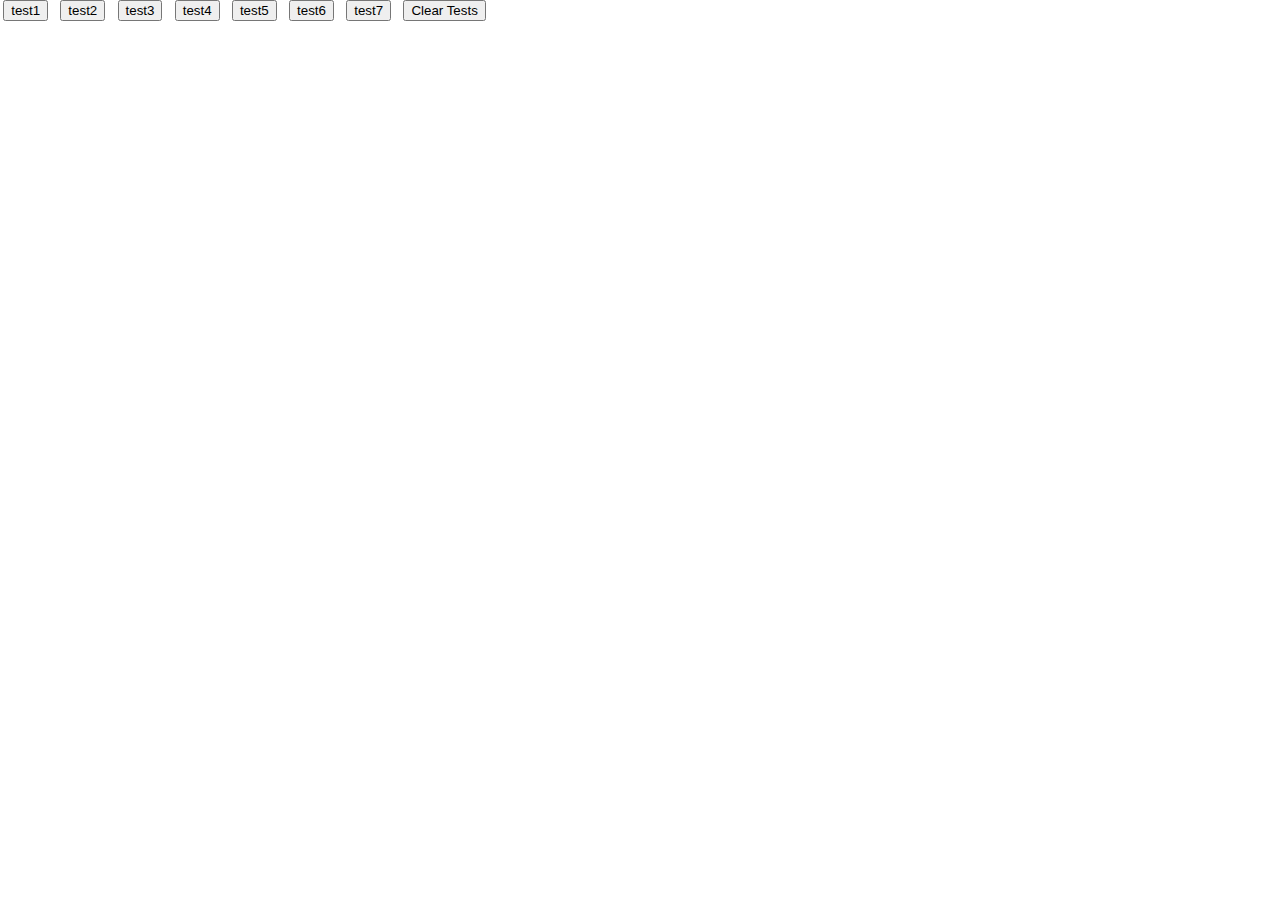
<file: Testing_webpage.html>
<!DOCTYPE html>
<html lang="en">
<head>
	<meta charset="utf-8">
	<meta http-equiv="X-UA-Compatible" content="IE=edge">
    <meta name="viewport" content="width=device-width, initial-scale=1.0, minimum-scale=1.0">
	<title>Render Testing</title>
	<link rel="stylesheet" href="./css/stylesheet.css">
  <script src="src/Render.js"></script>
  <script src="src/NewZealand.js"></script>
</head>
<body>

<button onclick="test1()">test1</button>
<button onclick='test2()'>test2</button>
<button onclick='test3()'>test3</button>
<button onclick='test4()'>test4</button>
<button onclick='test5()'>test5</button>
<button onclick='test6()'>test6</button>
<button onclick='test7()'>test7</button>
<button onclick='clearTests()'>Clear Tests</button>

<script>
const myRender = new Render()

function test1() {
  myRender.makeBttn('test1', 'Clear test 1', 'test1ClearButton', 'test1ClearButton()')
}
  
function test1ClearButton() {
  myRender.clearByID('test1')
}
  
function test2() {
  myRender.makeLabel('test2', 'test2SelectLabel', 'Pick one! ')
  myRender.makeSelect('test2', 'test2Select', ['a', 'b', 'c'])

}

function test3() {
  myRender.makeDiv('body', 'test3', 'tests')
  myRender.makeDiv('test3', 'test3.1')

}

function test4() {
  myRender.makeHeader('test4', 1, 'Header 1', 'Header 1')
  myRender.makeHeader('test4', 2, 'Header 2', 'Header 2')
  myRender.makeHeader('test4', 3, 'Header 3', 'Header 3')
  // myRender.makeHeader('test4', 5, 'Header 5')
}

function test5() {
  myRender.makeDiv('body', 'test5', 'tests')
  myRender.makeParagraph('test5', 'test5P1')
  myRender.writeToParagraph('test5P1', 'Test five paragraph content!')
}

function test6() {
  myRender.makeDiv('body', 'test6', 'tests')
  myRender.makeParagraph('test6', 'test6P1')
  myRender.writeToParagraph('test6P1', 'Test six paragraph')
  myRender.makeBreak('test6P1')
  myRender.writeToParagraph('test6P1', 'Test six paragraph continues')

}

function yay(){
  alert('Files added! Yay!')
}

function test7() {
  myRender.makeDiv('body', 'test7', 'tests')
  myRender.makeLabel('test7', 'test7Label', 'Input files here ')
  myRender.makeFileInput('test7', 'test7Input')
  myRender.bindOnChange('test7Input', 'yay')
}


function clearTests() {
  myRender.clearByClass('tests')
}

</script>


<div id='test1', class='tests'>
</div>


<div id='test2', class='tests'>
</div>

<div id='test4', class='tests'></div>


</body>
</html>
</file>
<file: css/stylesheet.css>
/* RESET */

html, body, div, span, h1, h2, h3, h4, h5, h6, p, ul, ol, li, dl, dt, dd, img, fieldset, form, label, legend, table, caption, tbody, tfoot, thead, tr, th, td, a, article, aside, details, figcaption, figure, footer, header, hgroup, main, menu, nav, section {
    /* Cancel out some differences between browser defaults */
    margin: 0;
    padding: 0;
    border: 0;
    font: inherit;
    vertical-align: baseline;
}
 
* {
    /* The width of an element will be the size of its border box, not its content box (which is the normal default). */
    box-sizing: border-box;
}

main { 
    /* Make sure the browser knows how to display the HTML5 main element. */
    display: block;
}

body {
  margin-left: 0.2em;
  margin-right: 0.2em;
  font-family: Courier New;
}

button {
  margin-right: 0.2em;
}

h1 {
  font-size: 3em;
  text-align: center;
  padding-top: 0.2em;
  padding-bottom: 0.2em;
}

h2 {
  font-size: 1.8em;
}

h3 {
  font-size: 1.6em;
}

#upperDisplay *{
  display: inline;
}

.selector {
  margin-right: 0.3em;
  
}

.container {
  border-style: solid;
  border-width: 0.3em;
  border-radius: 0.6em;
  padding-top: 0.2em;
  padding-bottom: 0.2em;
  display: flex;
  flex-direction: row;
  flex-wrap: nowrap;
}

.container *, .containerSoft * {
  flex-grow: 1;
}

.innerBlock {
  display: block;
  border-style: inset;
  border-width: 0.1em;
  border-color: grey;
  padding: 0.2em;
  /* padding-top: 0.2em;
  padding-bottom: 0.2em;
  padding-left: 0.2em;
  padding-right: 0.2em; */
  margin-left: 0.1em;
  margin-right: 0.1em;
  width: 50%;
}


#default {
  display: block;
}

#comparisonsUpper{
  padding: 0.2em;
  display: inline-flex;
}

#comparisons {
  display: block;
}

#comparisonsInner {
  border: none;
}
</file>
